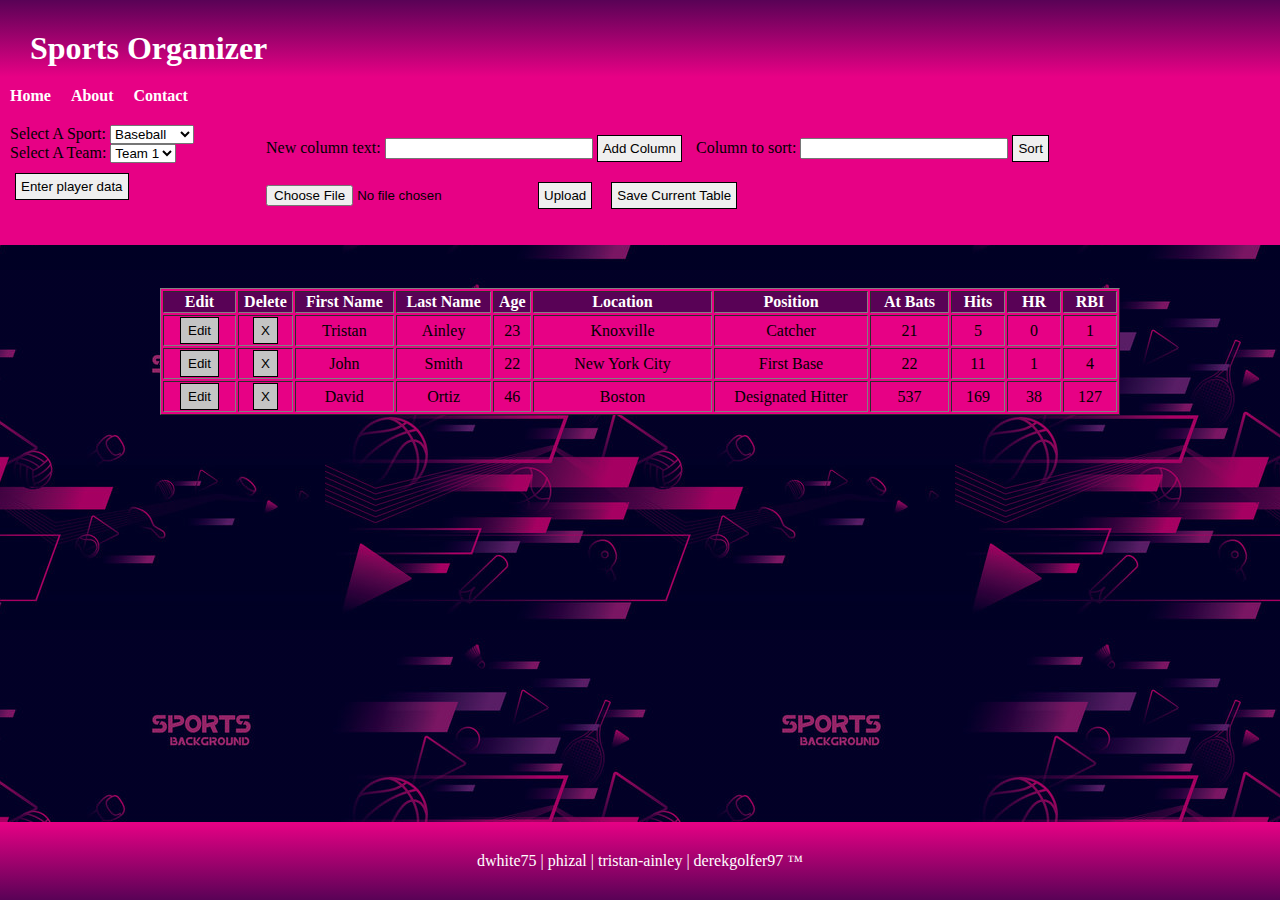
<file: index.html>
<!DOCTYPE html>
<html lang="en">
<head>
    <title>Team Management Home</title>
    <meta charset="UTF-8">
    <meta http-equiv="X-UA-Compatible" content="IE=edge">
    <meta name="viewport" content="width=device-width, initial-scale=1.0">
    <title>Document</title>
    <link rel = "stylesheet" type = "text/css" href="styles.css" />
    <script src="javascript.js"></script> 
    
</head>


<body>
    <div class="row1">
        <header>
            <h1>
                <p><left>Sports Organizer</left></p>
            </h1>
            <div id="nav">
                <ul>
                    <li><a href="index.html">Home</a></li>
                    <li><a href="about.html">About</a></li>
                    <li><a href="contact.html">Contact</a></li>
                </ul>
            </div>
        </header>
    
        <div id="parent">
            <div id="narrow">
                <form style = "margin-left: 10px"> 
                    <label for="sports">Select A Sport:</label>
                    <select name="sports" id="sports">
                        <option value="baseball">Baseball</option>
                        <option value="basketball">Basketball</option>
                        <option value="football">Football</option>
                    </select>
                </form>
            
                <form style = "margin-left: 10px">
                    <label for="teams">Select A Team:</label>
                    <select name="teams" id="teams" onchange="updateTeam()">
                        <option>Team 1</option>
                        <option>Team 2</option>
                        <option>Team 3</option>
                        <option>Team 4</option>
                    </select>
                </form>
                <button style="margin-top:10px" type="playerData" id="subBtn" align="center">Enter player data</button>
            </div>
            <div id="wide">
                <label style = "margin-left: 10px" for="addColtxt">New column text:</label>
            
                <input class="textbar" type="textC" name="addColtxt" id="addColtxt">
                <input type="button" value="Add Column" name="addC"  onClick="addColumn()" id = "addC"/>
                
            
                <label style = "margin-left: 10px" for="sorttxt">Column to sort: </label>
                <input class="textbar" type="textS" name="sorttxt" id="sorttxt">
                <input type="button" value="Sort" name="sortbtn"  onClick="sort()" id = "sortbtn"/>
                <br>

                <form style = "margin-left: 10px" id="upload" type="button">
                    <input id="file" type="file" accept=".json"/>
                    <button id="upload">Upload</button>
                    <input type="button" value="Save Current Table" name="savebtn"  onClick="save()" id = "savebtn"/>
                    
                </form>
                
                <script src="js/UploadFile.js"></script>
            </div>
        </div> 
    </div>

    <div class="row2">

        <br>
        <script src="js/EditPlayer.js"></script>
        
        <table class="tableback" id = "baseball" align="center" border=1 style="width: 75%;"> 
                
            <tr id = "row.header" style="background-color:#590256; color:white;">
                <th align="center" style="width: 30px">Edit</th>
                <th align="center" style="width: 50px">Delete</th>
                <th align="center">First Name</th>
                <th align="center">Last Name</th>
                <th align="center">Age</th>
                <th align="center" style="width: 175px">Location</th>
                <th align="center" style="width: 150px">Position</th>
                <th align="center" style="width: 75px">At Bats</th>
                <th align="center" style="width: 50px">Hits</th>
                <th align="center" style="width: 50px">HR</th>
                <th align="center" style="width: 50px">RBI</th>
            </tr> 
                
            <tr id = "row.1">
                <td align="center"> <button type="editBtn" value = "Edit" id="editBtn" onclick="updateRow(this, this.closest('table').id)">Edit</button></td>
                <td align="center"> <button type="delBtn" value = "Delete" id="deleteBtn" onclick="delPlay(this, this.closest('table').id)">X</button></td>
                <td align="center">Tristan</td>
                <td align="center">Ainley</td>
                <td align="center">23</td>
                <td align="center">Knoxville</td>
                <td align="center">Catcher</td>
                <th align="center" style="font-weight:400">21</th>
                <th align="center" style="font-weight:400">5</th>
                <th align="center" style="font-weight:400">0</th>
                <th align="center" style="font-weight:400">1</th>
            </tr>
            <tr id = "row.2">
                <td align="center"> <button type="editBtn" value = "Edit" id="editBtn" onclick="updateRow(this, this.closest('table').id)">Edit</button></td>
                <td align="center"> <button type="delBtn" value = "Delete" id="deleteBtn" onclick="delPlay(this, this.closest('table').id)">X</button></td>
                <td align="center">John</td>
                <td align="center">Smith</td>
                <td align="center">22</td>
                <td align="center">New York City</td>
                <td align="center">First Base</td>
                <th align="center" style="font-weight:400">22</th>
                <th align="center" style="font-weight:400">11</th>
                <th align="center" style="font-weight:400">1</th>
                <th align="center" style="font-weight:400">4</th>
            </tr>
            <tr id = "row.3">
                <td align="center"> <button type="editBtn" value = "Edit" id="editBtn" onclick="updateRow(this, this.closest('table').id)">Edit</button></td>
                <td align="center"> <button type="delBtn" value = "Delete" id="deleteBtn" onclick="delPlay(this, this.closest('table').id)">X</button></td>
                <td align="center">David</td>
                <td align="center">Ortiz</td>
                <td align="center">46</td>
                <td align="center">Boston</td>
                <td align="center">Designated Hitter</td>
                <th align="center" style="font-weight:400">537</th>
                <th align="center" style="font-weight:400">169</th>
                <th align="center" style="font-weight:400">38</th>
                <th align="center" style="font-weight:400">127</th>
            </tr>                  
                

        </table>

        <table class="tableback" id = "basketball" align="center" border=1 style="width: 75%;"> 
                
            <tr id = "row.header" style="background-color:#590256; color:white;">
                <th align="center" style="width: 30px">Edit</th>
                <th align="center" style="width: 50px">Delete</th>
                <th align="center">First Name</th>
                <th align="center">Last Name</th>
                <th align="center">Age</th>
                <th align="center" style="width: 175px">Location</th>
                <th align="center" style="width: 150px">PPG</th>
                <th align="center" style="width: 50px">FG</th>
                <th align="center" style="width: 50px">FGA</th>
                <th align="center" style="width: 50px">3P</th>
                <th align="center" style="width: 50px">3PA</th>
            </tr> 
                
            <tr id = "row.1">
                <td align="center"> <button type="editBtn" value = "Edit" id="editBtn" onclick="updateRow(this, this.closest('table').id)">Edit</button></td>
                <td align="center"> <button type="delBtn" value = "Delete" id="deleteBtn" onclick="delPlay(this, this.closest('table').id)">X</button></td>
                <td align="center">Tristan</td>
                <td align="center">Ainley</td>
                <td align="center">23</td>
                <td align="center">Knoxville</td>
                <td align="center">20</td>
                <th align="center" style="font-weight:400">7</th>
                <th align="center" style="font-weight:400">25</th>
                <th align="center" style="font-weight:400">2</th>
                <th align="center" style="font-weight:400">6</th>
            </tr>
            <tr id = "row.2">
                <td align="center"> <button type="editBtn" value = "Edit" id="editBtn" onclick="updateRow(this, this.closest('table').id)">Edit</button></td>
                <td align="center"> <button type="delBtn" value = "Delete" id="deleteBtn" onclick="delPlay(this, this.closest('table').id)">X</button></td>
                <td align="center">John</td>
                <td align="center">Smith</td>
                <td align="center">22</td>
                <td align="center">New York City</td>
                <td align="center">13</td>
                <th align="center" style="font-weight:400">5</th>
                <th align="center" style="font-weight:400">9</th>
                <th align="center" style="font-weight:400">1</th>
                <th align="center" style="font-weight:400">3</th>
            </tr>
            <tr id = "row.3">
                <td align="center"> <button type="editBtn" value = "Edit" id="editBtn" onclick="updateRow(this, this.closest('table').id)">Edit</button></td>
                <td align="center"> <button type="delBtn" value = "Delete" id="deleteBtn" onclick="delPlay(this, this.closest('table').id)">X</button></td>
                <td align="center">David</td>
                <td align="center">Ortiz</td>
                <td align="center">46</td>
                <td align="center">Boston</td>
                <td align="center">30</td>
                <th align="center" style="font-weight:400">9</th>
                <th align="center" style="font-weight:400">20</th>
                <th align="center" style="font-weight:400">4</th>
                <th align="center" style="font-weight:400">16</th>
            </tr>                  
                

        </table>

        <table class="tableback" id = "football" align="center" border=1 style="width: 75%;"> 
                
            <tr id = "row.header" style="background-color:#590256; color:white;">
                <th align="center" style="width: 30px">Edit</th>
                <th align="center" style="width: 50px">Delete</th>
                <th align="center">First Name</th>
                <th align="center">Last Name</th>
                <th align="center">Age</th>
                <th align="center" style="width: 175px">Location</th>
                <th align="center" style="width: 50px" >TD</th>
                <th align="center" style="width: 75px">Rushing</th>
                <th align="center" style="width: 50px">Yards</th>
                <th align="center" style="width: 75px">Receiving</th>
                <th align="center" style="width: 50px">Yards</th>
            </tr> 
                
            <tr id = "row.1">
                <td align="center"> <button type="editBtn" value = "Edit" id="editBtn" onclick="updateRow(this, this.closest('table').id)">Edit</button></td>
                <td align="center"> <button type="delBtn" value = "Delete" id="deleteBtn" onclick="delPlay(this, this.closest('table').id)">X</button></td>
                <td align="center">Tristan</td>
                <td align="center">Ainley</td>
                <td align="center">23</td>
                <td align="center">Knoxville</td>
                <td align="center">0</td>
                <th align="center" style="font-weight:400">10</th>
                <th align="center" style="font-weight:400">45</th>
                <th align="center" style="font-weight:400">1</th>
                <th align="center" style="font-weight:400">3</th>
            </tr>
            <tr id = "row.2">
                <td align="center"> <button type="editBtn" value = "Edit" id="editBtn" onclick="updateRow(this, this.closest('table').id)">Edit</button></td>
                <td align="center"> <button type="delBtn" value = "Delete" id="deleteBtn" onclick="delPlay(this, this.closest('table').id)">X</button></td>
                <td align="center">John</td>
                <td align="center">Smith</td>
                <td align="center">22</td>
                <td align="center">New York City</td>
                <td align="center">4</td>
                <th align="center" style="font-weight:400">2</th>
                <th align="center" style="font-weight:400">21</th>
                <th align="center" style="font-weight:400">56</th>
                <th align="center" style="font-weight:400">683</th>
            </tr>
            <tr id = "row.3">
                <td align="center"> <button type="editBtn" value = "Edit" id="editBtn" onclick="updateRow(this, this.closest('table').id)">Edit</button></td>
                <td align="center"> <button type="delBtn" value = "Delete" id="deleteBtn" onclick="delPlay(this, this.closest('table').id)">X</button></td>
                <td align="center">Ezekiel</td>
                <td align="center">Elliott</td>
                <td align="center">26</td>
                <td align="center">Dallas</td>
                <td align="center" style="font-weight:400">11</td>
                <th align="center" style="font-weight:400">237</th>
                <th align="center" style="font-weight:400">1002</th>
                <th align="center" style="font-weight:400">47</th>
                <th align="center" style="font-weight:400">287</th>
            </tr>                  
                
        </table>

     
    </div>

    <script src="https://cdnjs.cloudflare.com/ajax/libs/jquery/3.5.1/jquery.min.js"></script>  
    <script>
        $(document).ready(function(){
            $("#sports").on('change', function(){
                $(".tableback").hide();
                $("#" + $(this).val()).fadeIn(700);
           
            }).change();
            });
        
    </script>  


    <div id="myModal" class="modal">

        <!-- Modal content -->
        <div class="modal-content" align="center">
            <span class="close">&times;</span>
            <table class="information" id="info" border="1" align="center" style=background-color:#E70185>
                <tr>
                    <td>First Name</td>
                    <td><input class="textbar" type="text" name="fname" id="fname"></td>
                </tr>
                <tr>
                    <td>Last Name</td>
                    <td><input class="textbar" type="text" name="lname" id="lname"></td>
                </tr>
                <tr>
                    <td>Age</td>
                    <td><input class="textbar" type="text" name="age" id="age"></td>
                </tr>
                <tr>
                    <td>Location</td>
                    <td><input class="textbar" type="text" name="location" id="location"></td>
                </tr>
                <tr>
                    <td id="col5"><script src="js/Column.js"></script></td>
                    <td><input class="textbar" type="text" name="col5in" id="col5in"></td>
                </tr>
                <tr>
                    <td id="col6"><script>
                        totAdded++;
                        var col = document.getElementById('col6');
                        col.innerHTML = table.rows[0].cells[totAdded].innerHTML;
                    </script></td>
                    <td><input class="textbar" type="text" name="col6in" id="col6in"></td>
                </tr>
                <tr>
                    <td id="col7"><script>
                        totAdded++;
                        var col = document.getElementById('col7');
                        col.innerHTML = table.rows[0].cells[totAdded].innerHTML;
                    </script></td>
                    <td><input class="textbar" type="text" name="col7in" id="col7in"></td>
                </tr>
                <tr>
                    <td id="col8"><script>
                        totAdded++;
                        var col = document.getElementById('col8');
                        col.innerHTML = table.rows[0].cells[totAdded].innerHTML;
                    </script></td>
                    <td><input class="textbar" type="text" name="col8in" id="col8in"></td>
                </tr>
                <tr>
                    <td id="col9"><script>
                        totAdded++;
                        var col = document.getElementById('col9');
                        col.innerHTML = table.rows[0].cells[totAdded].innerHTML;
                    </script></td>
                    <td><input class="textbar" type="text" name="col9in" id="col9in"></td>
                </tr>
                <script src="js/MoreColumn.js"></script>
            </table>
            <input type="button"  value="Submit" name="add"  onClick="addRow()" id = "add"/>
        </div>  
    </div>
    

    <div id="editModal" class="modalEd">

        <div class="modal-contentEd" align="center">
            <span class="closeEd">&times;</span>
            <table class="editTable" id="editTable" border="1" align="center" style=background-color:#E70185>
                <tr>
                    <td>First Name</td>
                    <td><input class="textbar" type="text" name="fname" id="fname1"></td>
                </tr>
            </table>
            <input type="button"  value="Edit" name="edit"  onClick="editPlayer()" id = "edit"/>
        </div>
      
    </div>

    <div id="editModal2" class="modalEd2">

        <div class="modal-contentEd2" align="center">
            <span class="closeEd2">&times;</span>
            <table class="editTable2" id="editTable2" border="1" align="center" style=background-color:#E70185>
                <tr>
                    <td>First Name</td>
                    <td><input class="textbar" type="text" name="fname" id="fname2"></td>
                </tr>
            </table>
            <input type="button"  value="Edit" name="edit"  onClick="editPlayerApp()" id = "edit"/>
        </div>
      
    </div>
    <script src="js/EditPlayer.js"></script>
    <script src="js/SubmitModal.js"></script>
  
</body>

<footer>
    <p><center>dwhite75 | phizal | tristan-ainley | derekgolfer97 &trade;</center><p>
</footer>
</html>
</file>
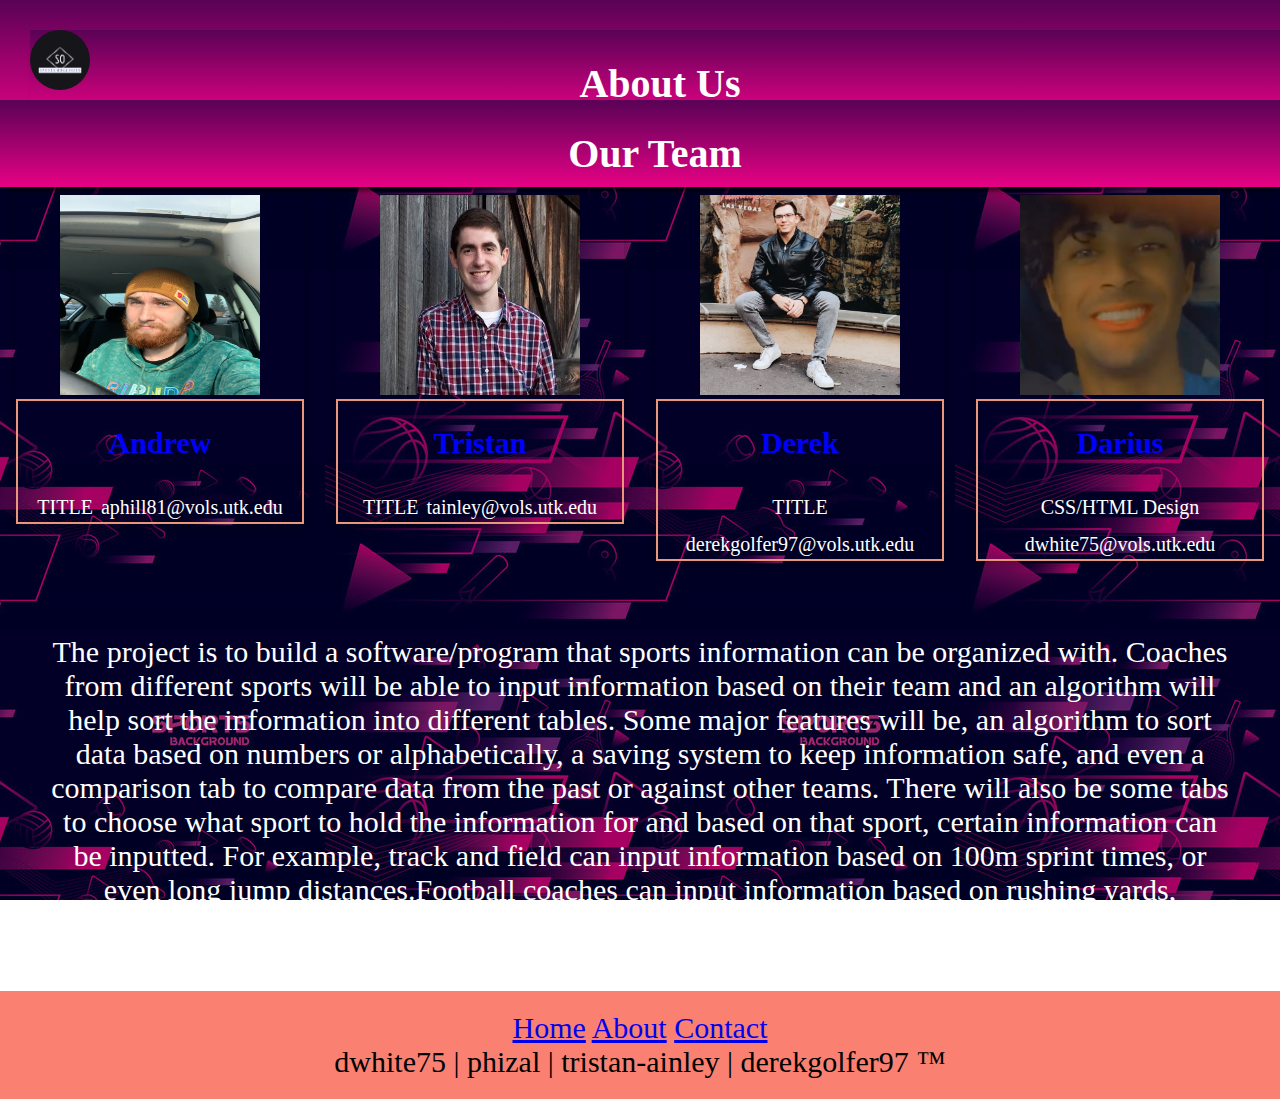
<file: about.html>
<!DOCTYPE html>
<html lang="en">
<head>
    <title>Team Management Home</title>
    <meta charset="UTF-8">
    <meta http-equiv="X-UA-Compatible" content="IE=edge">
    <meta name="viewport" content="width=device-width, initial-scale=1.0">
    <title>Document</title>
    <link rel = "stylesheet" type = "text/css" href="styles.css" />
    <script src="javascript.js"></script> 
   
</head>

<style>
  
    html {
      box-sizing: border-box;
    }
    
    header{
        height: 100px;
        background-color: darksalmon;
    }

    .navbar-brand img{
        border-radius: 50%;
        top: ;
        height: 60px;
        width: 60px;
        align: left;
    }

    *, *:before, *:after {
      box-sizing: inherit;
    }
    h1{
      color: white;
      font-size: 40px;
    }
    h2{
      color: white;
      font-size: 30px;
    }
    
    
    .card img{
      max-height: 200px;
      max-width: 200px;
      min-height: 200px;
      min-width: 200px;
    }
    
    .column {
      float: left;
      width: 25%;
      margin-bottom: 16px;
      padding: 0 8px;
    }
    
    .card {
      box-shadow: 0 4px 8px 0 rgba(0, 0, 0, 0.2);
      margin: 8px;
    }
    
    .about-section {
      padding: 50px;
      text-align: center;
      
      color: white;
    }
    
    .about-section img{
      margin-top: -20px;
      border-radius: 50%;
    }
  
    .about-section p{
      font-size: 30px;
      align: center;
    }
    
      .about-section h1{
      font-size: 30px;
    }
      
    .info-section {
      padding: 50px;
      text-align: center;
     
      color: white;
      botom: 0;
    }

    .info-section h1{
        width: 100%;
        padding: 0;
        
    }
  
    .info-section p{
      font-size: 30px;
    }
      
    .container {
      padding: 0 16px;
      font-size: 32px;
    }
    
    .container::after, .row::after {
      content: "";
      clear: both;
      display: table;
    }
    
    .title {
      /* color: white; */
      
    }
    .card{
      color: white;
    }
      
    .button {
      border: none;
      outline: 0;
      display: inline-block;
      padding: 8px;
      color: white;
      background-color: #000;
      text-align: center;
      
      cursor: pointer;
      /* width: 100%; */
      font-size: 20px;
    }
    
    .button:hover {
      background-color: #555;
    }
    
    @media screen and (max-width: 650px) {
      .column {
        width: 100%;
        display: block;
      }
    }
    
    .card .container{
        border: solid 2px darksalmon;
    }
    
    /* .card img{
      max-height: 300px;
      max-width: 100%;
    } */
    
    
    footer {
        height: 100px;
        padding: 15px 0;
        
        bottom: 0;
    }
    
    .foot-info {
      font-size: 30px;
      padding: 20px 0;
      background: salmon
    }
    .container h2{
        color: blue;
    }

    .container p {
        font-size: 20px;
    }

    </style>


    <header>
        <h1>
            <div class="darkmodebtn">
                <!-- <p><left>Sports Organizer  &emsp; About</left></p> -->
                <a class="navbar-brand" href="index.html">
                    <img align="left" src=img/SportsOrganizer.jpg></img>
                </a>
                <center><h1>About Us &emsp;</h1></center>
            </div>
        </h1>
    </header>
        <body>
      
      <h1 style="text-align:center">Our Team</h1>
      <div class="row">
        <div class="column">
          <div class="card">
            <center><img src="img/phiz.jpg" alt="Andrew" style="width:100%"</center>
            <div class="container">
              <h2>Andrew</h2>
              <p class="title">TITLE</p>
              <!-- <p>Some text that describes me. *What i contributed.*</p> -->
              <p>aphill81@vols.utk.edu</p>
              <!-- <p><button class="button">Contact</button></p> -->
            </div>
          </div>
        </div>
      
        <div class="column">
          <div class="card">
            <center><img src="img/tristan.jpg" alt="Andrew" style="width:100%"</center>
            <div class="container">
              <h2>Tristan</h2>
              <p class="title">TITLE</p>
              <!-- <p>Some text that describes me. *What i contributed.*</p> -->
              <p>tainley@vols.utk.edu</p>
              <!-- <p><button class="button">Contact</button></p> -->
            </div>
          </div>
        </div>
      
        <div class="column">
          <div class="card">
            <center><img src="img/Derek.JPG" alt="Andrew" style="width:100%"</center>
            <div class="container">
              <h2>Derek</h2>
              <p class="title">TITLE</p>
              <!-- <p>Some text that describes me. *What i contributed.*</p> -->
              <p>derekgolfer97@vols.utk.edu</p>
              <!-- <p><button class="button">Contact</button></p> -->
            </div>
          </div>
        </div>
        <div class="column">
          <div class="card">
            <center><img src="img/Darius.jpeg" alt="Andrew" style="width:100%"</center>
            <div class="container">
              <h2>Darius</h2>
              <p class="title">CSS/HTML Design</p>
              <!-- <p>Some text that describes me. *What i contributed.*</p> -->
              <p>dwhite75@vols.utk.edu</p>
              <!-- <p><button class="button">Contact</button></p> -->
            </div>
          </div>
        </div>
      </div>
    
      <div class="info-section">
        <p>The project is to build a software/program that sports information can be organized with. Coaches from different sports will be able to input information based on their team and an algorithm will help sort 
                the information into different tables. Some major features will be, an algorithm to sort data based on numbers or alphabetically, a saving system to keep information safe, and even a comparison tab to compare data from 
                the past or against other teams. There will also be some tabs to choose what sport to hold the information for and based on that sport, certain information can be inputted. For example, track and field can input 
                information based on 100m sprint times, or even long jump distances.Football coaches can input information based on rushing yards, penalties, quarterback sacks, etc.</p>
        <p>more info</p>
      </div>
      <div class="foot-info">
        <center>
          <a href="index.html">Home</a>
          <a href="about.html">About</a>
          <a href="contact.html">Contact</a>
        </center>
        <p><center>dwhite75 | phizal | tristan-ainley | derekgolfer97 &trade;</center><p>
      </div>
  
      
    </body>
</html>
</file>
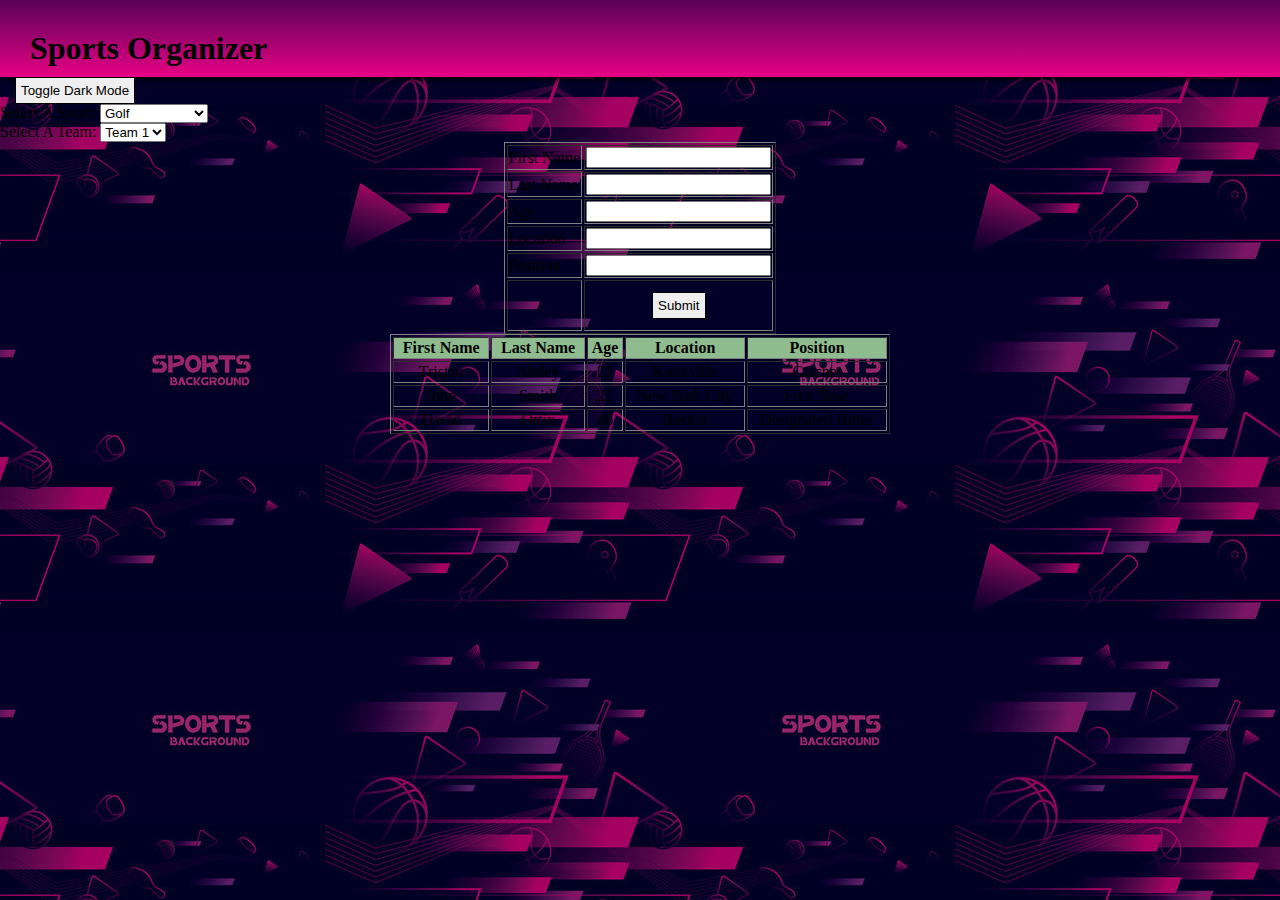
<file: SportsOrganization.html>
<!DOCTYPE html>
<html lang="en">
<head>
    <title>Team Management Home</title>
    <meta charset="UTF-8">
    <meta http-equiv="X-UA-Compatible" content="IE=edge">
    <meta name="viewport" content="width=device-width, initial-scale=1.0">
    <title>Document</title>
    <link rel = "stylesheet" type = "text/css" href="styles.css" />
    <script src="javascript.js"></script> 
</head>
<body>
    <h1>
        Sports Organizer
    </h1>

    <div class="align-right">
        <button onclick="darkModeFunc()">Toggle Dark Mode</button>
    </div>

    <form>
        <label for="sports">Select A Sport:</label>
        <select name="sports" id="sports" onchange="updateSport()">
            <option>Golf</option>
            <option>Basketball</option>
            <option>Football</option>
            <option>Baseball</option>
            <option>Soccer</option>
            <option>Tennis</option>
            <option>Cross Country</option>
            <option>Swimming</option>
        </select>
    </form>

    <form>
        <label for="teams">Select A Team:</label>
        <select name="teams" id="teams" onchange="updateTeam()">
            <option>Team 1</option>
            <option>Team 2</option>
            <option>Team 3</option>
            <option>Team 4</option>
        </select>
    </form>

    <table  border="1" align="center">
        <tr>
        <td>First Name</td>
        <td><input type="text" name="fname" id="fname"></td>
        </tr>
        <tr>
        <td>Last Name</td>
        <td><input type="text" name="lname" id="lname"></td>
        </tr>
        <tr>
        <td>Age</td>
        <td><input type="text" name="age" id="age"></td>
        </tr>
        <tr>
        <td>Location</td>
        <td><input type="text" name="location" id="location"></td>
        </tr>
        <td>Position</td>
        <td><input type="text" name="position" id="position"></td>
        </tr>

        <tr>
            <td>&nbsp</td>
            <td align="center"><input type="button" value="Submit" name="add"  onClick="addRow()" id = "add"/></td>
        </tr>
    </table>
            <table id = "players" width="500px" align="center" border=1> 
                <tr style="background-color:#8FBC8F; color:black;">
                    <td align="center"><b>First Name</b></td>
                    <td align="center"><b>Last Name</b></td>
                    <td align="center"><b>Age</b></td>
                    <td align="center"><b>Location</b></td>
                    <td align="center"><b>Position</b></td>
                </tr> 
                <tr>
                    <td align="center">Tristan</td>
                    <td align="center">Ainley</td>
                    <td align="center">23</td>
                    <td align="center">Knoxville</td>
                    <td align="center">Catcher</td>
                </tr>
                <tr>
                    <td align="center">John</td>
                    <td align="center">Smith</td>
                    <td align="center">22</td>
                    <td align="center">New York City</td>
                    <td align="center">First Base</td>
                </tr>
                <tr>
                    <td align="center">David</td>
                    <td align="center">Ortix</td>
                    <td align="center">46</td>
                    <td align="center">Boston</td>
                    <td align="center">Designated Hitter</td>
                </tr>                  
                

            </table>

</body>
</html>
</file>
<file: styles.css>
body{
    padding: 0 0;
    margin: 0;
    /*background-color: white;*/
    color:black;
    background-image: linear-gradient(rgba(0, 0, 0, 0.3),rgba(0, 0, 0, 0.3)) , url(img/sports.jpg);
    
    background-attachment: fixed;
    background-position: center;
}
.information,
.editTable,
.editTable2{
    background-color: rgb(86, 70, 92);
    padding: 10px;
    
    width: 50%;
    
}
.row1{
    margin-bottom: 25px;
    background-color: #E70185;
    position: sticky;
    top: 0;
    padding-bottom: 1px;
}
.row2{
    margin-bottom: 150px;
    overflow-y:auto;
}
#parent {
    display: flex;
    margin-bottom: 25px;
    background-color: #E70185;
    position: sticky;
    top: 0;
  }
#wide {
    width: 80%;
    /* Just so it's visible */
}
#narrow {
    flex: 1;
    /* Grow to rest of container */
    /* Just so it's visible */
}
.tableback{
    background-color:#E70185; 
    color:black; 
}
.cellInsert{
    margin: 5px;
    text-align: center;
}
h1{
    background: linear-gradient(#590256, #E70185) !important;

	-webkit-box-shadow: 0 8px 6px -6px black;
	-moz-box-shadow: 0 8px 6px -6px black;
	box-shadow: 0 8px 6px -6px black;
    padding: 30px 0 10px 30px;
    margin: 0;
}
p{
    color:white;
    display: inline;
}
.p1{
    color:black;
    display: inline;
    margin-left: 30px;
    margin-right: 30px;
    margin-bottom: 40px;
}


input[type="textC"] {
    width: 200px;
}

input[type="textS"] {
    width: 200px;
}

button[type="editBtn"]{
    padding-left: 7px;
    padding-right: 7px;
    margin:0px 10x;
    border:1px solid;
    background-color:#c4c4c4; 
    color:black;
}

button[type="delBtn"]{
    padding-left: 7px;
    padding-right: 7px;
    margin:0px 13px;
    border:1px solid;
    background-color:#c4c4c4; 
    color:black;
}

button{
    padding: 5px;
    margin:0px 15px;
    border:1px solid;
}

input[type=button] {
 padding:5px;
 margin:10px 0px;
 border:1px solid;
}


#nav {
    list-style: none;
    font-weight: bold;
    margin-bottom: 10px;
    width: 100%;
    text-align: center;
    background-color:#E70185;
}

#nav:after {
    content: "";
    clear: both;
    display: table;
}

#nav ul {
    list-style-type: none;
    margin: 0px;
    padding: 0;
}

#nav li {
    margin: 0px;
    display:0
}

#nav li a {
    padding: 10px;
    text-decoration: none;
    font-weight: bold;
    color: #FFFFFF;
    float: left
}

#nav li a:hover {
    color: #FFFFFF;
    background-color: #590256;
}

.textbar{
    width: 97%;
    text-align: center;
}


footer {
    margin-top: 10px ;
    text-align: center;
    padding: 30px 0;
    background: linear-gradient(#E70185, #590256) !important;
    color: white;
    /* height: 200px; */
    position: fixed;
    bottom: 0;
    width: 100%;
}

.modal,
.modalEd,
.modalEd2 {
  display: none; /* Hidden by default */
  position: fixed; /* Stay in place */
  z-index: 1; /* Sit on top */
  padding-top: 100px; /* Location of the box */
  left: 0;
  top: 0;
  width: 100%; /* Full width */
  height: 100%; /* Full height */
  overflow: auto; /* Enable scroll if needed */
  background-color: rgb(0,0,0); /* Fallback color */
  background-color: rgba(0,0,0,0.4); /* Black w/ opacity */
}

/* Modal Content */
.modal-content,
.modal-contentEd,
.modal-contentEd2 {
  background-color: #590256;
  margin: auto;
  padding: 20px;
  border: 1px solid #888;
  width: 30%;
}

/* The Close Button */
.close,
.closeEd,
.closeEd2 {
  color: #aaaaaa;
  float: right;
  font-size: 28px;
  font-weight: bold;
}

.close:hover,
.close:focus,
.closeEd:hover,
.closeEd:focus,
.closeEd2:hover,
.closeEd2:focus {
  color: #000;
  text-decoration: none;
  cursor: pointer;
}
</file>
